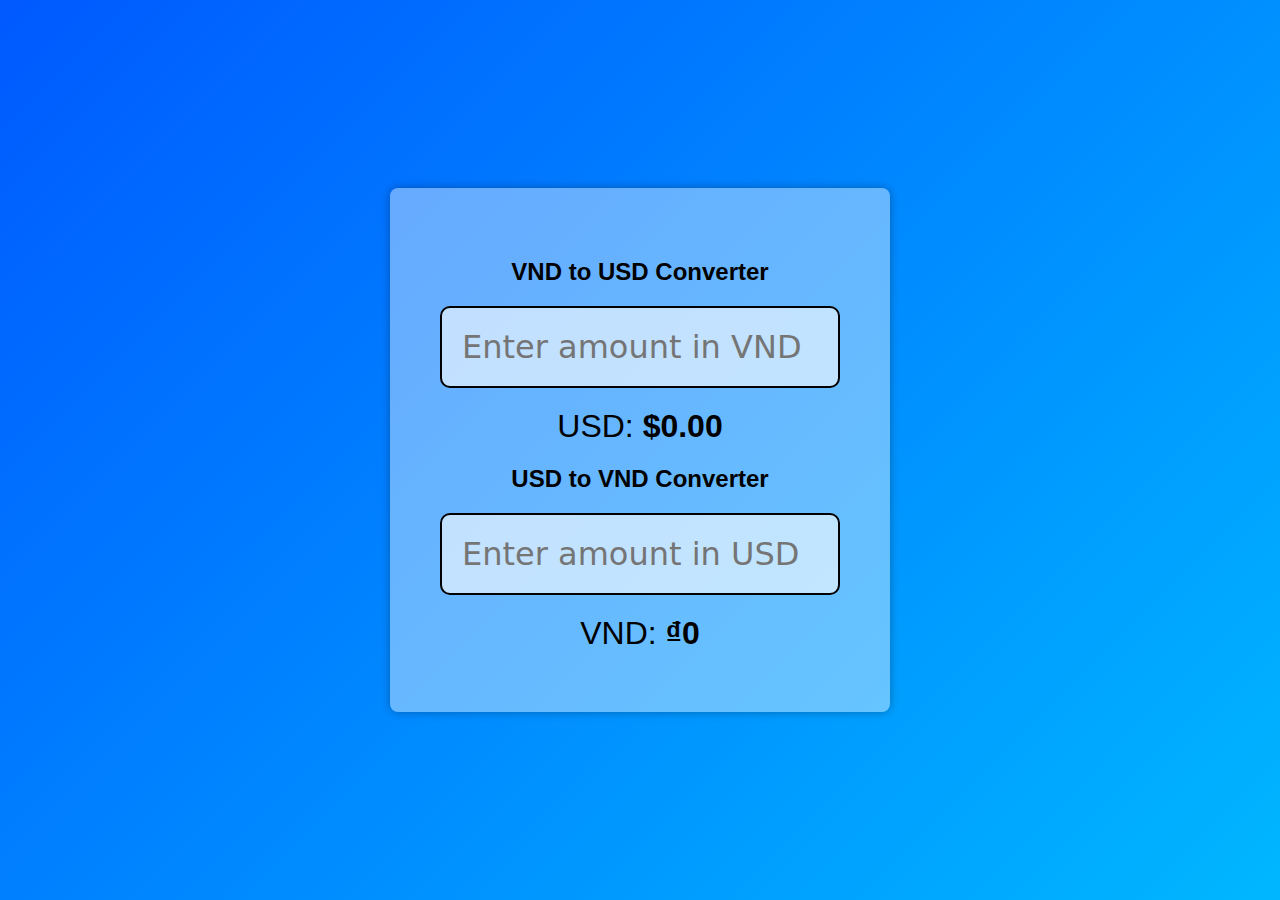
<file: index.html>
<!DOCTYPE html>
<html lang="en">
<head>
    <meta charset="UTF-8">
    <meta name="viewport" content="width=device-width, initial-scale=1.0">
    <title>Currency Converter</title>
    <link rel="stylesheet" href="style.css">
</head>
<body>
    <div class="converter">
        <h2>VND to USD Converter</h2>
        <input type="text" id="vndInput" placeholder="Enter amount in VND" oninput="convertToUSD()">
        <p>USD: <span id="usdOutput">$0.00</span></p>

        <h2>USD to VND Converter</h2>
        <input type="text" id="usdInput" placeholder="Enter amount in USD" oninput="convertToVND()">
        <p>VND: <span id="vndOutput">₫0</span></p>
    </div>

    <script>
        async function fetchExchangeRate() {
            try {
                const response = await fetch('https://api.exchangerate-api.com/v4/latest/USD');
                const data = await response.json();
                return data.rates;
            } catch (error) {
                console.error('Failed to fetch exchange rates:', error);
                return null;
            }
        }

        function formatNumberWithCommas(number) {
            return number.toString().replace(/\B(?=(\d{3})+(?!\d))/g, ",");
        }

        async function convertToUSD() {
            let vndAmount = parseFloat(document.getElementById('vndInput').value.replace(/,/g, ''));
            let rates = await fetchExchangeRate();
            
            if (!isNaN(vndAmount) && vndAmount >= 0 && rates !== null && rates.VND) {
                let usdAmount = vndAmount * (1 / rates.VND);
                document.getElementById('usdOutput').textContent = `$${formatNumberWithCommas(usdAmount.toFixed(2))}`;
            } else {
                document.getElementById('usdOutput').textContent = '$0.00';
            }
            
            document.getElementById('vndInput').value = formatNumberWithCommas(document.getElementById('vndInput').value.replace(/,/g, ''));
        }

        async function convertToVND() {
            let usdAmount = parseFloat(document.getElementById('usdInput').value.replace(/,/g, ''));
            let rates = await fetchExchangeRate();
            
            if (!isNaN(usdAmount) && usdAmount >= 0 && rates !== null && rates.VND) {
                let vndAmount = usdAmount * rates.VND;
                document.getElementById('vndOutput').textContent = `₫${formatNumberWithCommas(vndAmount.toFixed(0))}`;
            } else {
                document.getElementById('vndOutput').textContent = '₫0';
            }
            
            document.getElementById('usdInput').value = formatNumberWithCommas(document.getElementById('usdInput').value.replace(/,/g, ''));
        }
    </script>
</body>
</html>
</file>
<file: style.css>
body {
    font-family: Arial, sans-serif;
    display: flex;
    justify-content: center;
    align-items: center;
    height: 100vh;
    background: linear-gradient(135deg, #0059ff, #00b7ff);
    margin: 0;
}

.converter {
    background-color: rgba(255, 255, 255, 0.4); /* Semi-transparent white background */
    padding: 50px;
    border-radius: 8px;
    box-shadow: 0 0 10px rgba(0, 0, 0, 0.3);
    text-align: center;
    max-width: 400px; /* Limit width for better readability */
}

.converter form {
    display: flex;
    flex-direction: column;
    align-items: center;
}

input[type="text"] {
    background-color: rgba(255, 255, 255, 0.6); /* Semi-transparent white background */
    width: 100%;
    padding: 20px;
    margin-bottom: 10px;
    border: 2px solid #000000;
    border-radius: 10px;
    font-size: 30px;
    font-family: system-ui, -apple-system, BlinkMacSystemFont, 'Segoe UI', Roboto, Oxygen, Ubuntu, Cantarell, 'Open Sans', 'Helvetica Neue', sans-serif;
    box-sizing: border-box; /* Ensure padding and border are included in width */
    font-size: 2rem;
}

p {
    font-size: 2rem;
    margin: 10px 0; /* Added margin for spacing */
}

span {
    font-weight: bold;
}

@media (max-width: 530px) {
    .converter {
        padding: 30px;
        max-width: 100%; /* Limit width for better readability */
    }

    input[type="text"] {
        font-size: 1rem;
        padding: 10px;
    }

    p {
        font-size: 1.5rem;
    }
}
</file>
